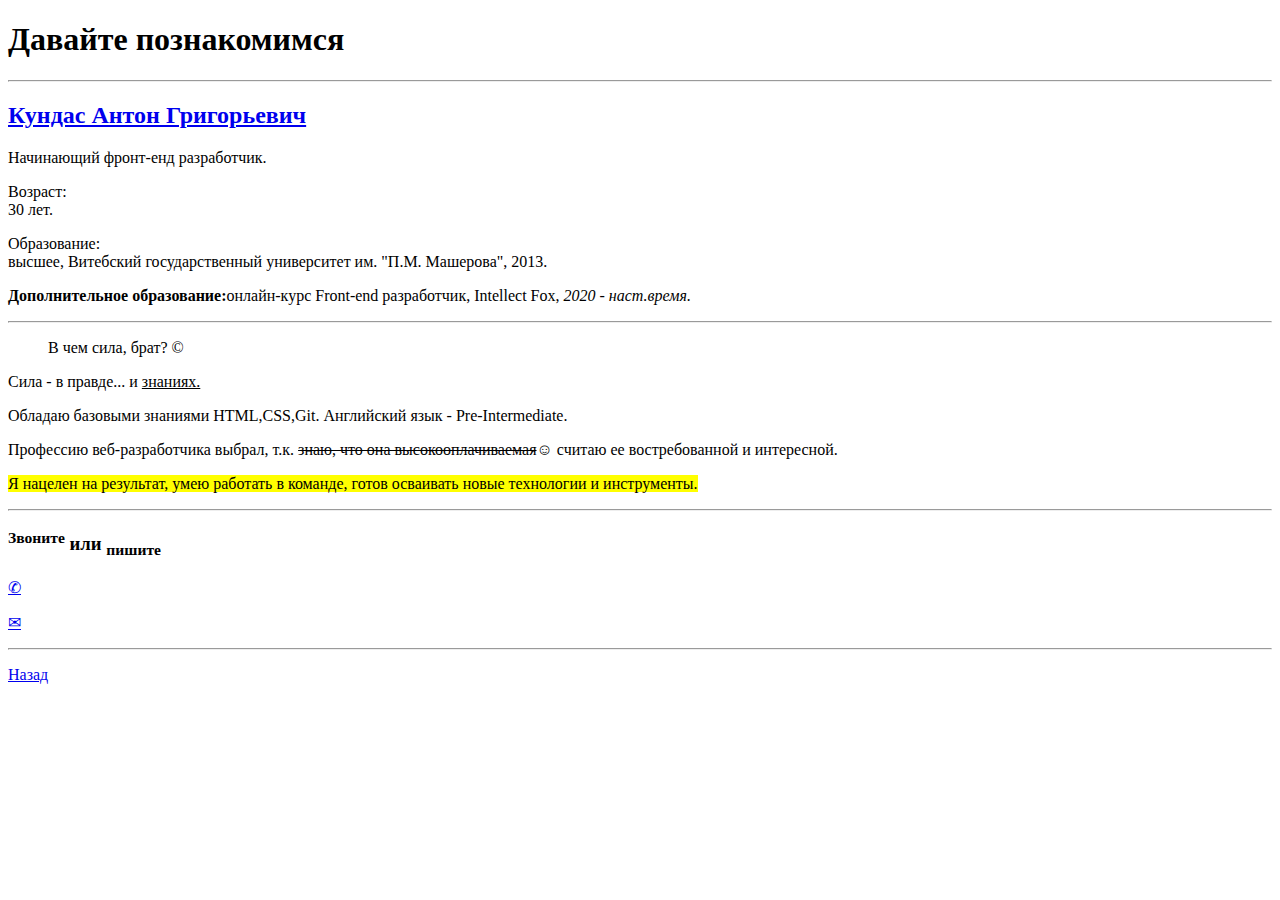
<file: about/index.html>
<!doctype html>
<html lang="en">
<head>
	<meta charset="UTF-8">
	<meta name="viewport"
	      content="width=device-width, user-scalable=no, initial-scale=1.0, maximum-scale=1.0, minimum-scale=1.0">
	<meta http-equiv="X-UA-Compatible" content="ie=edge">
	<title>Об авторе</title>
</head>
<body>
	<h1>Давайте познакомимся</h1>

	<hr>
	<h2><a href="https://github.com/AntonKnds" target="_blank">Кундас Антон Григорьевич</a></h2>
	<p>Начинающий фронт-енд разработчик.</p>
	<p>Возраст:<br>30 лет.</p>
	<p>Образование:<br>высшее, Витебский государственный университет им. "П.М. Машерова", 2013.</p>
	<p><strong>Дополнительное образование:</strong>онлайн-курс Front-end разработчик, Intellect Fox,<em> 2020 -
		наст.время.</em></p>

	<hr>
	<blockquote cite="https://kino.mail.ru/news/53088_v_chem_sila_brat_kultovie_tsitati_i_kadri_iz_brata_2/">
		<p>В чем сила, брат? &#169;</p>
	</blockquote>
	<p>Сила - в правде... и
		<ins>знаниях.</ins>
	</p>
	<p>Обладаю базовыми знаниями HTML,CSS,Git. Английский язык - Pre-Intermediate.</p>
	<p>Профессию веб-разработчика выбрал, т.к.
		<del>знаю, что она высокооплачиваемая</del>&#9786; считаю ее востребованной и интересной.
	</p>
	<p>
		<mark>Я нацелен на результат, умею работать в команде, готов осваивать новые технологии и инструменты.</mark>
	</p>

	<hr>
	<h3><sup>Звоните</sup> или <sub>пишите</sub></h3>
	<p><a href="tel:+375336793298">&#9990;</a></p>
	<p><a href="mailto:antonkundas90@gmail.com">&#9993;</a></p>

	<hr>
	<p><a href="../images/index.html">Назад</a></p>
</body>
</html>
</file>
